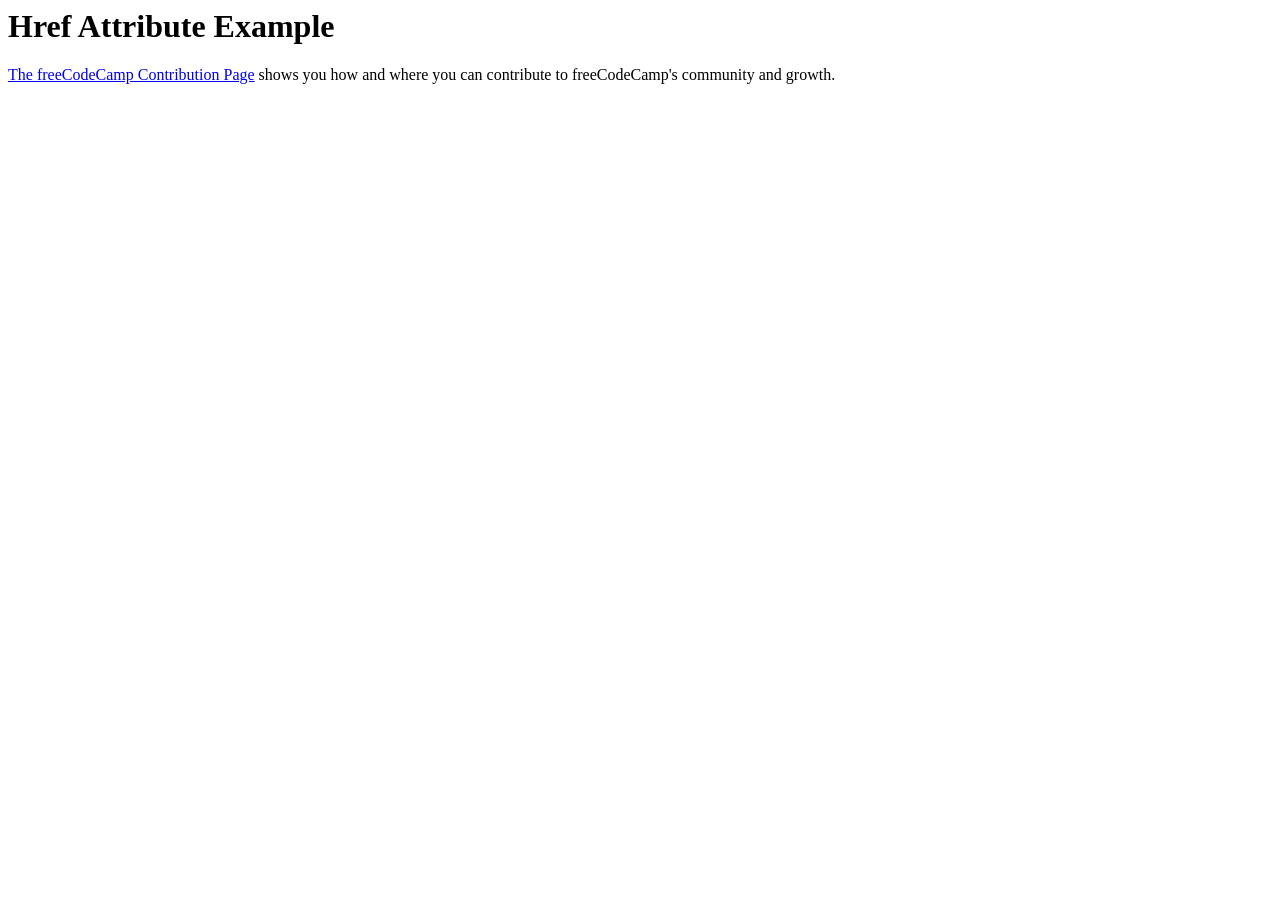
<file: 02/index.html>
<html>

<head>
    <title>Href Attribute Example</title>
</head>

<body>
    <h1>Href Attribute Example</h1>
    <p>
        <a href="https://www.freecodecamp.org/contribute/">The freeCodeCamp Contribution Page</a> shows you how and
        where you can contribute to freeCodeCamp's community and growth.
    </p>
</body>

</html>
</file>
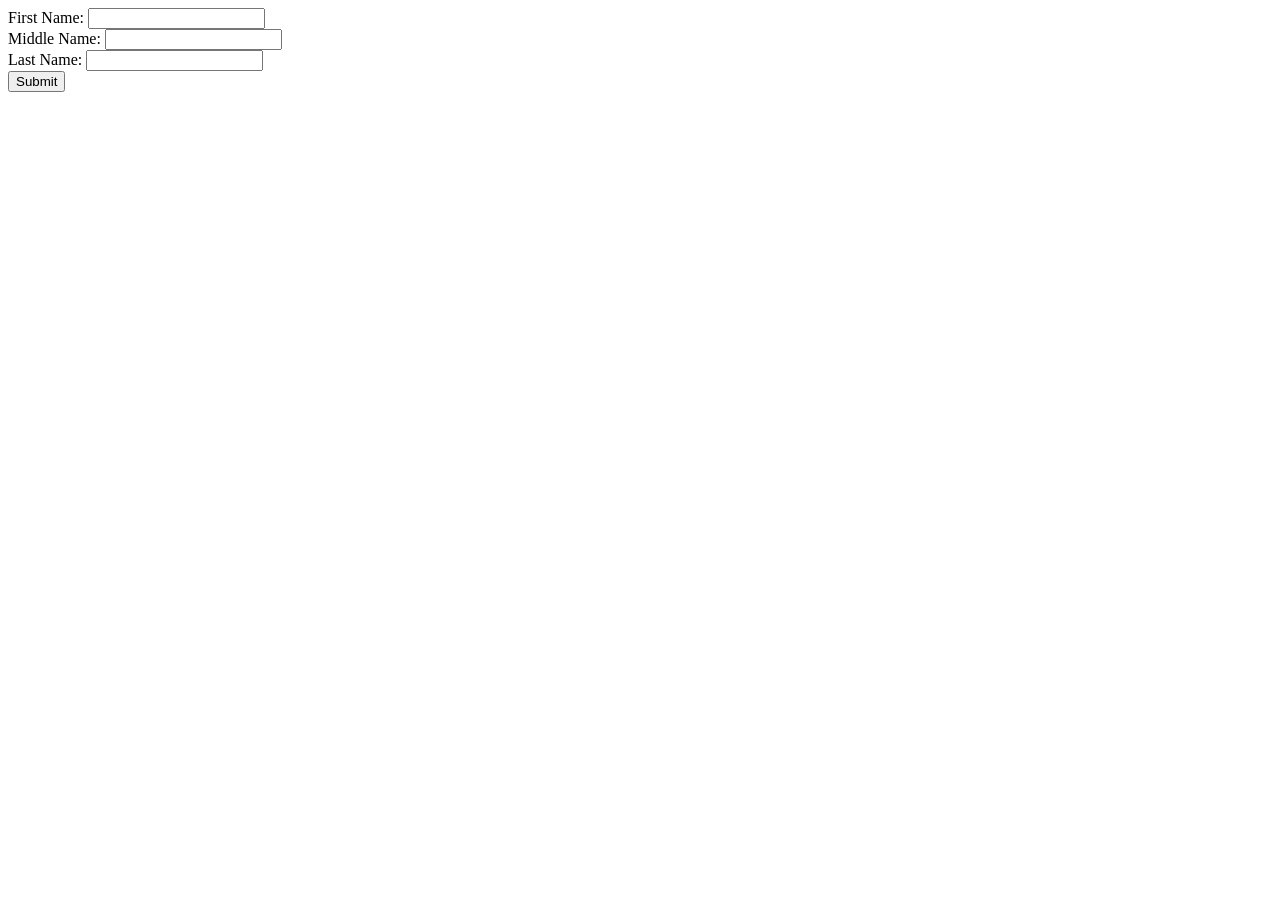
<file: 06/index.html>
<!DOCTYPE html>

<html xmlns="http://www.w3.org/1999/xhtml">

<head>
   <meta charset="utf-8" />
   <title></title>
</head>

<body>
   <form action="/formdata"
         method="post">
      First Name: <input name="firstName"
             type="text" /> <br />
      Middle Name: <input name="middleName"
             type="text" /> <br />
      Last Name: <input name="lastName"
             type="text" /> <br />
      <input type="submit" />
      
   </form>
</body>

</html>
</file>
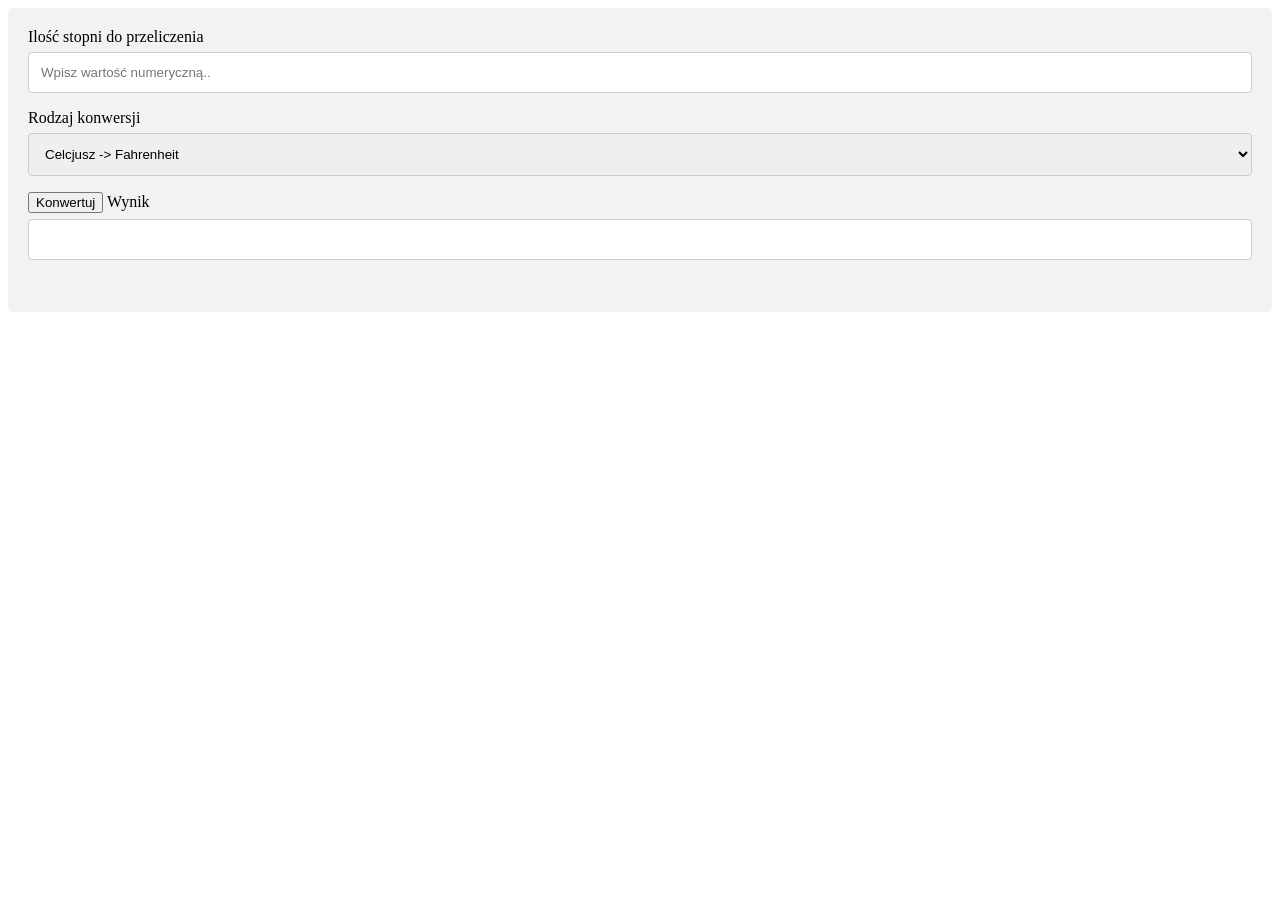
<file: 04/4a.html>
<html>

<head>
    <meta charset="UTF-8">
    <link rel="stylesheet" href="4a.css">
    <script src="4a.js"></script>
</head>

<body>
    <div class="container">
        <form id="form">

            <label for="temperature">Ilość stopni do przeliczenia</label>
            <input type="text" id="temperature" name="temperature" placeholder="Wpisz wartość numeryczną..">

            <label for="type">Rodzaj konwersji</label>
            <select id="type" name="type">
                <option value="ctof">Celcjusz -> Fahrenheit</option>
                <option value="ftoc">Fahrenheit -> Celcjusz</option>
            </select>

            <input type="button" value="Konwertuj" onclick="convert()">

            <label for="result">Wynik</label>
            <input type="text" id="result" name="result">

        </form>
    </div>
</body>

</html>
</file>
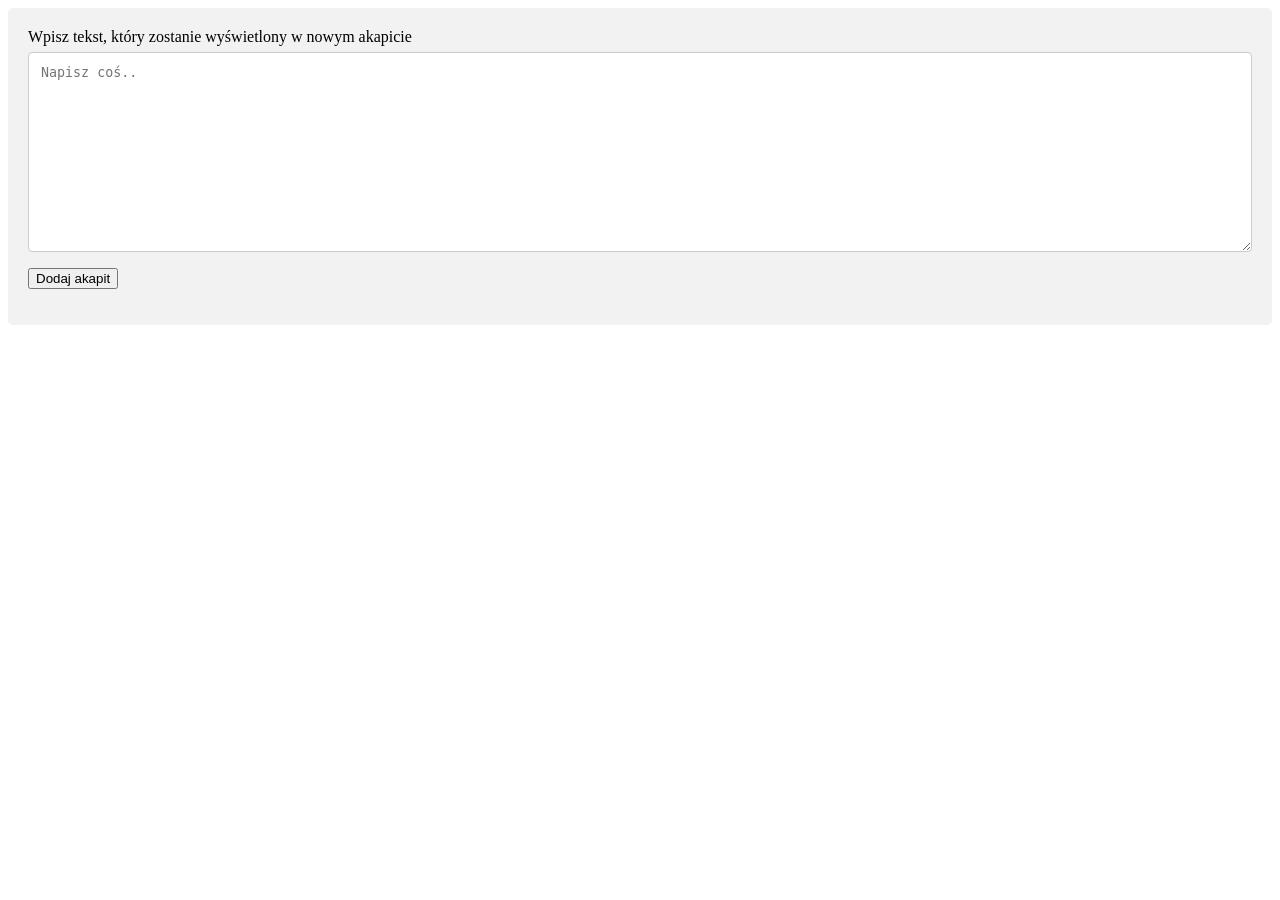
<file: 04/4b.html>
<html>

<head>
    <meta charset="UTF-8">
    <link rel="stylesheet" href="4a.css">
    <script src="4b.js"></script>
</head>

<body>
    <div class="container">
        <form id="form">

            <label for="subject">Wpisz tekst, który zostanie wyświetlony w nowym akapicie</label>
            <textarea id="content" name="content" placeholder="Napisz coś.." style="height:200px"></textarea>

            <input type="button" value="Dodaj akapit" onclick="addP()">

            <div id="paragraphs">

            </div>
        </form>
    </div>
</body>

</html>
</file>
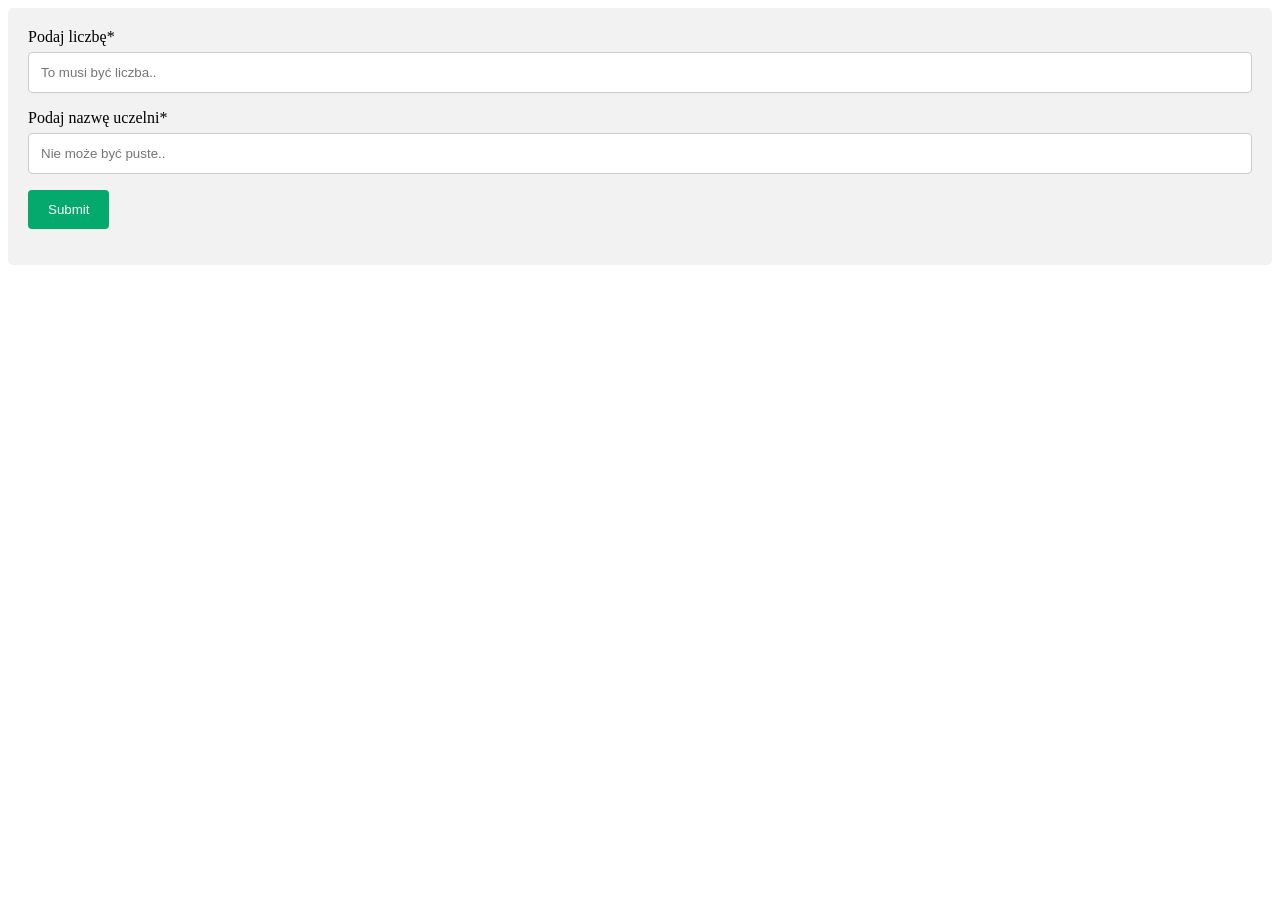
<file: 04/4c.html>
<html>

<head>
    <meta charset="UTF-8">
    <link rel="stylesheet" href="4a.css">
    <script src="4c.js"></script>
</head>

<body>
    <div class="container">
        <form id="form" onsubmit="submitForm(event)">

            <label for="number">Podaj liczbę*</label>
            <input type="text" id="number" name="number" placeholder="To musi być liczba..">
            <div id="numberError"></div>

            <label for="name">Podaj nazwę uczelni*</label>
            <input type="text" id="name" name="name" placeholder="Nie może być puste..">
            <div id="nameError"></div>

            <input type="submit" value="Submit">

        </form>
    </div>
</body>

</html>
</file>
<file: 04/4a.css>
/* Style inputs with type="text", select elements and textareas */
input[type=text], select, textarea {
    width: 100%; /* Full width */
    padding: 12px; /* Some padding */ 
    border: 1px solid #ccc; /* Gray border */
    border-radius: 4px; /* Rounded borders */
    box-sizing: border-box; /* Make sure that padding and width stays in place */
    margin-top: 6px; /* Add a top margin */
    margin-bottom: 16px; /* Bottom margin */
    resize: vertical /* Allow the user to vertically resize the textarea (not horizontally) */
  }
  
  /* Style the submit button with a specific background color etc */
  input[type=submit] {
    background-color: #04AA6D;
    color: white;
    padding: 12px 20px;
    border: none;
    border-radius: 4px;
    cursor: pointer;
  }
  
  /* When moving the mouse over the submit button, add a darker green color */
  input[type=submit]:hover {
    background-color: #45a049;
  }
  
  /* Add a background color and some padding around the form */
  .container {
    border-radius: 5px;
    background-color: #f2f2f2;
    padding: 20px;
  }
</file>
